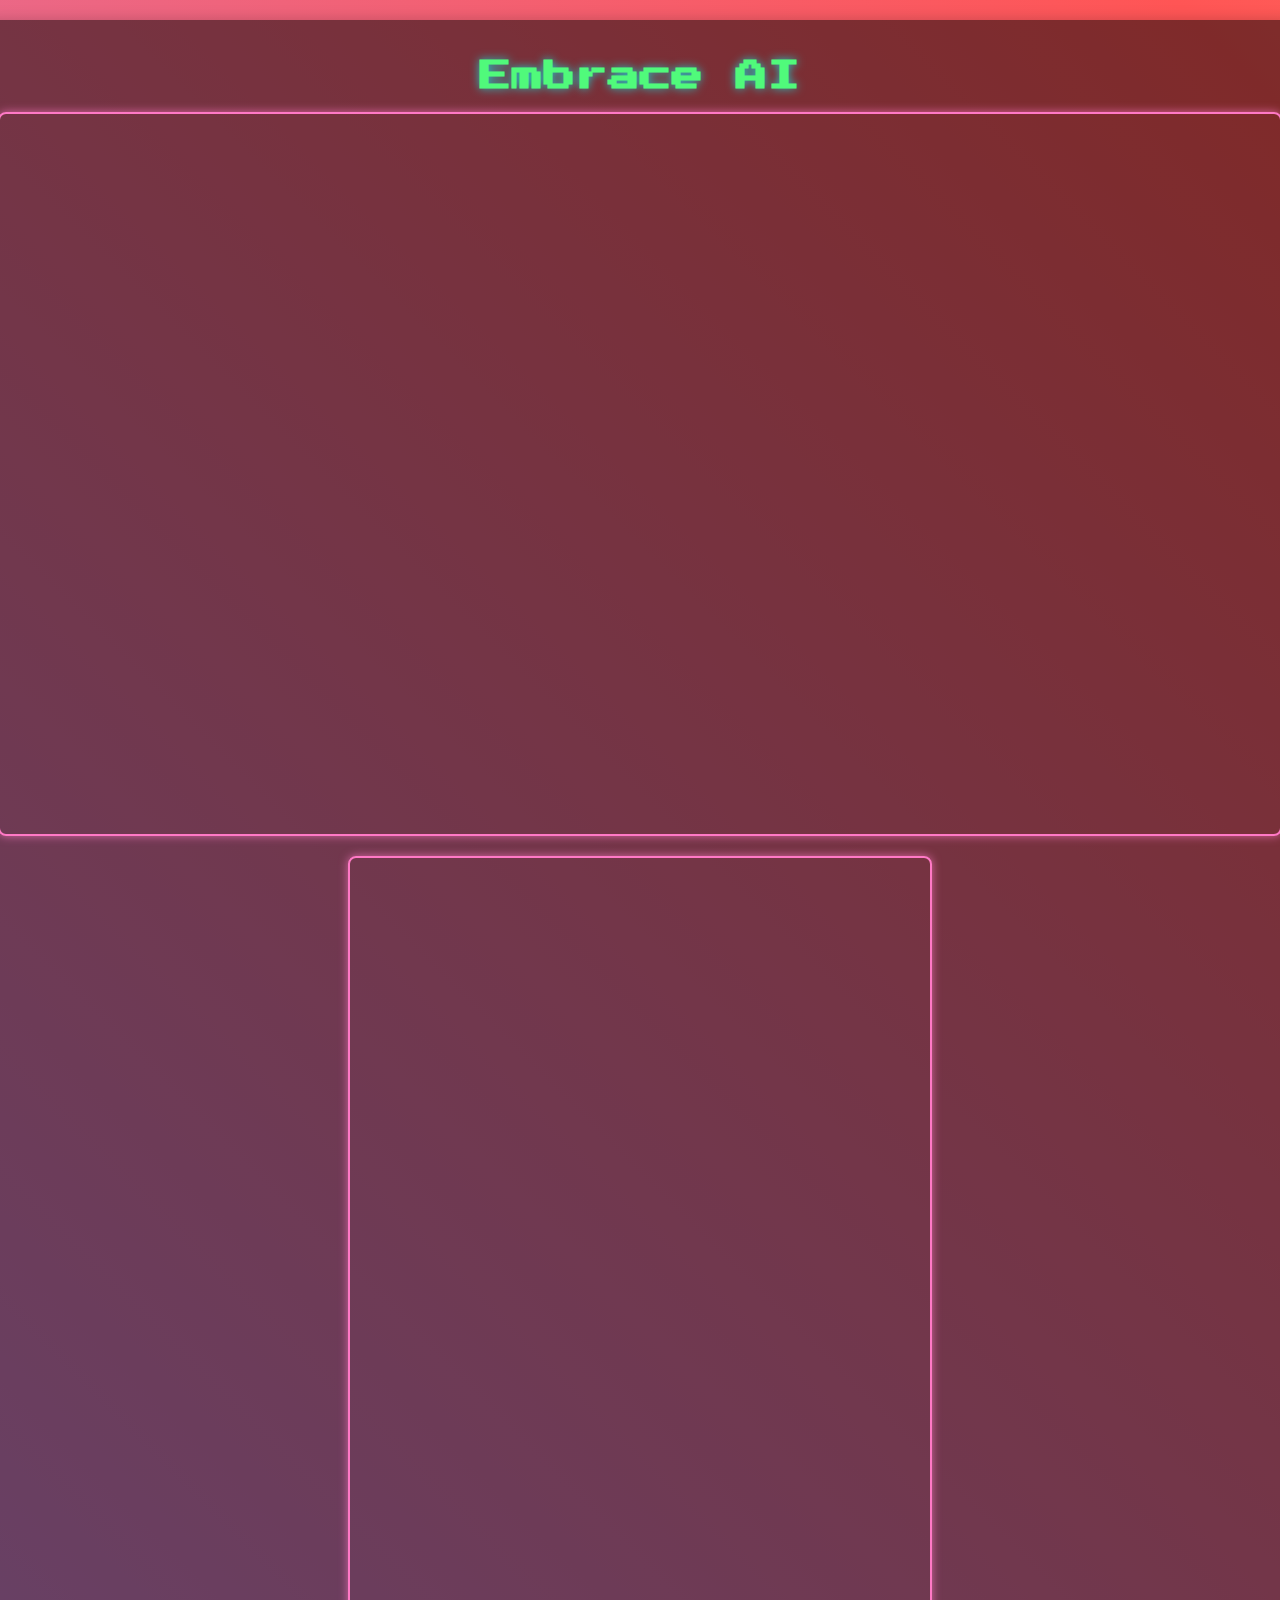
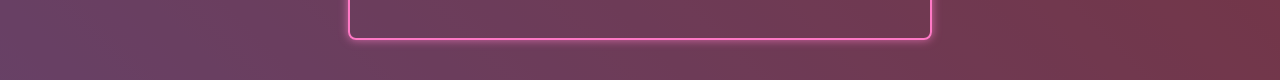
<file: week_4/indexer_demo.html>
<!DOCTYPE html>
<html lang="en">
<head>
<meta charset="UTF-8">
<meta name="viewport" content="width=device-width, initial-scale=1.0">
<title>Video Insights Dashboard</title>
<style>
    @import url('https://fonts.googleapis.com/css2?family=Press+Start+2P&display=swap'); /* Import a pixelated font */

    body {
        font-family: 'Press Start 2P', cursive; /* Use the imported font */
        margin: 0;
        padding: 0;
        background: linear-gradient(45deg, #ff79c6, #bd93f9, #ff5555, #f1fa8c); /* A vibrant gradient background */
        background-size: 400% 400%;
        animation: gradientBG 15s ease infinite;
        display: flex;
        justify-content: center;
        align-items: center;
        flex-direction: column;
        color: #ffffff; /* Bright text color for contrast */
    }

    @keyframes gradientBG {
        0% {background-position: 0% 50%;}
        50% {background-position: 100% 50%;}
        100% {background-position: 0% 50%;}
    }

    .container {
        margin-top: 20px;
        text-align: center;
        padding: 20px;
        background-color: rgba(0, 0, 0, 0.5); /* Semi-transparent background for the container */
        border-radius: 16px; /* Rounded corners */
        box-shadow: 0 0 15px rgba(0, 0, 0, 0.2); /* Soft shadow for depth */
    }

    .title {
        color: #50fa7b; /* Neon-like title color */
        margin: 20px;
        text-shadow: 0 0 10px rgba(0, 255, 255, 0.7); /* Glowing text effect */
    }

    iframe {
        border: 2px solid #ff79c6; /* Border color that matches the theme */
        border-radius: 8px;
        margin-bottom: 20px;
        box-shadow: 0 0 10px rgba(255, 121, 198, 0.7); /* Soft shadow that matches the border color */
    }
</style>
</head>
<body>
<div class="container">
    <h1 class="title">Embrace AI</h1>
    <iframe width="1280" height="720" src="https://www.videoindexer.ai/embed/player/67a506f2-57e3-4965-8c2e-e8c6fc099262/46d0829580/?&locale=en&location=trial" frameborder="0" allowfullscreen></iframe>
    <iframe width="580" height="780" src="https://www.videoindexer.ai/embed/insights/67a506f2-57e3-4965-8c2e-e8c6fc099262/46d0829580/?&locale=en&location=trial" frameborder="0" allowfullscreen></iframe>
</div>
<script src="https://breakdown.blob.core.windows.net/public/vb.widgets.mediator.js"></script>
</body>
</html>
</file>
